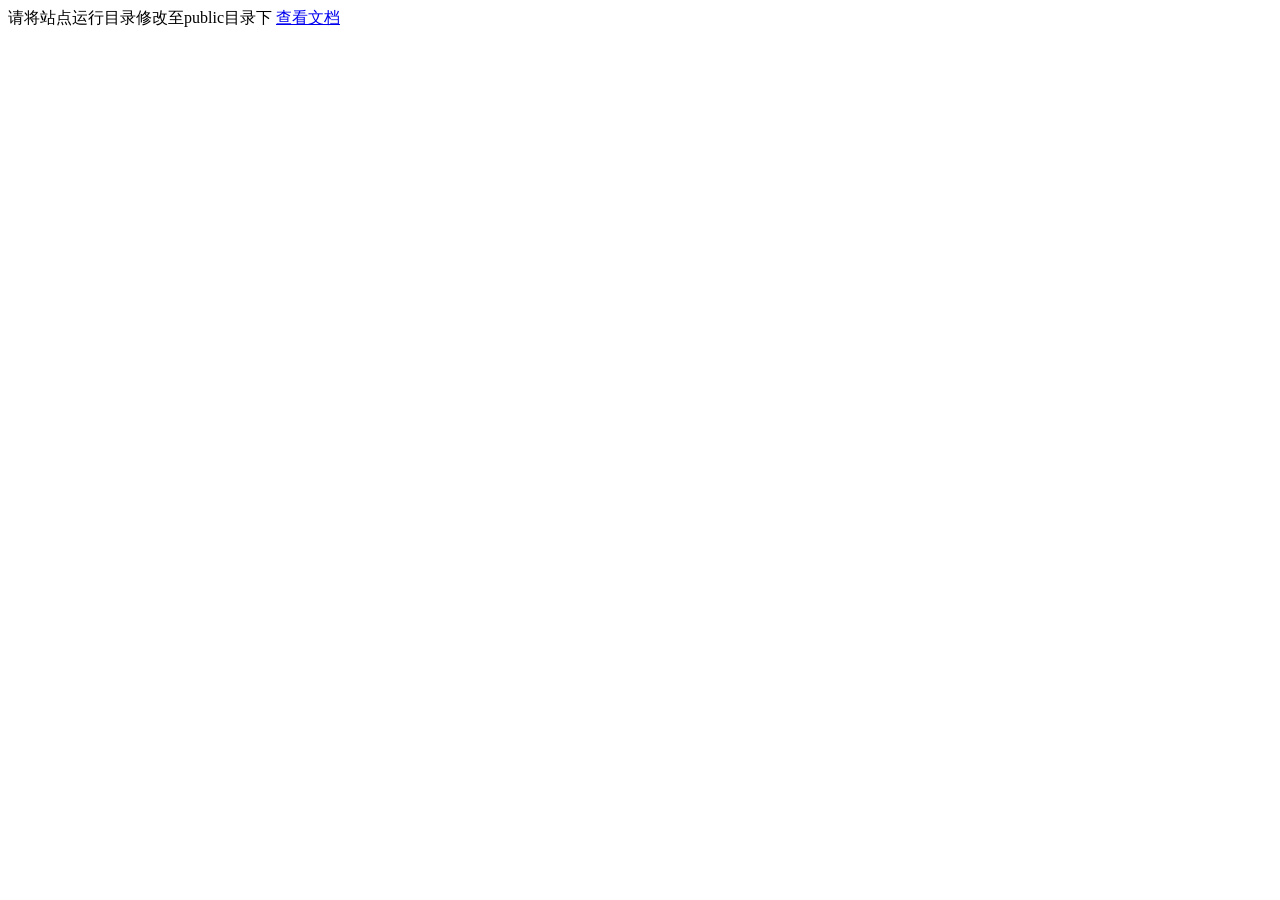
<file: index.html>
<!doctype html>
<html>
<head>
    <meta charset="utf-8">
</head>
<body>
<div>
    请将站点运行目录修改至public目录下
    <a href="https://doc.crmeb.com/single/crmeb_v4/6925" target="_blank">查看文档</a>
</div>

</body>
</html>
</file>
